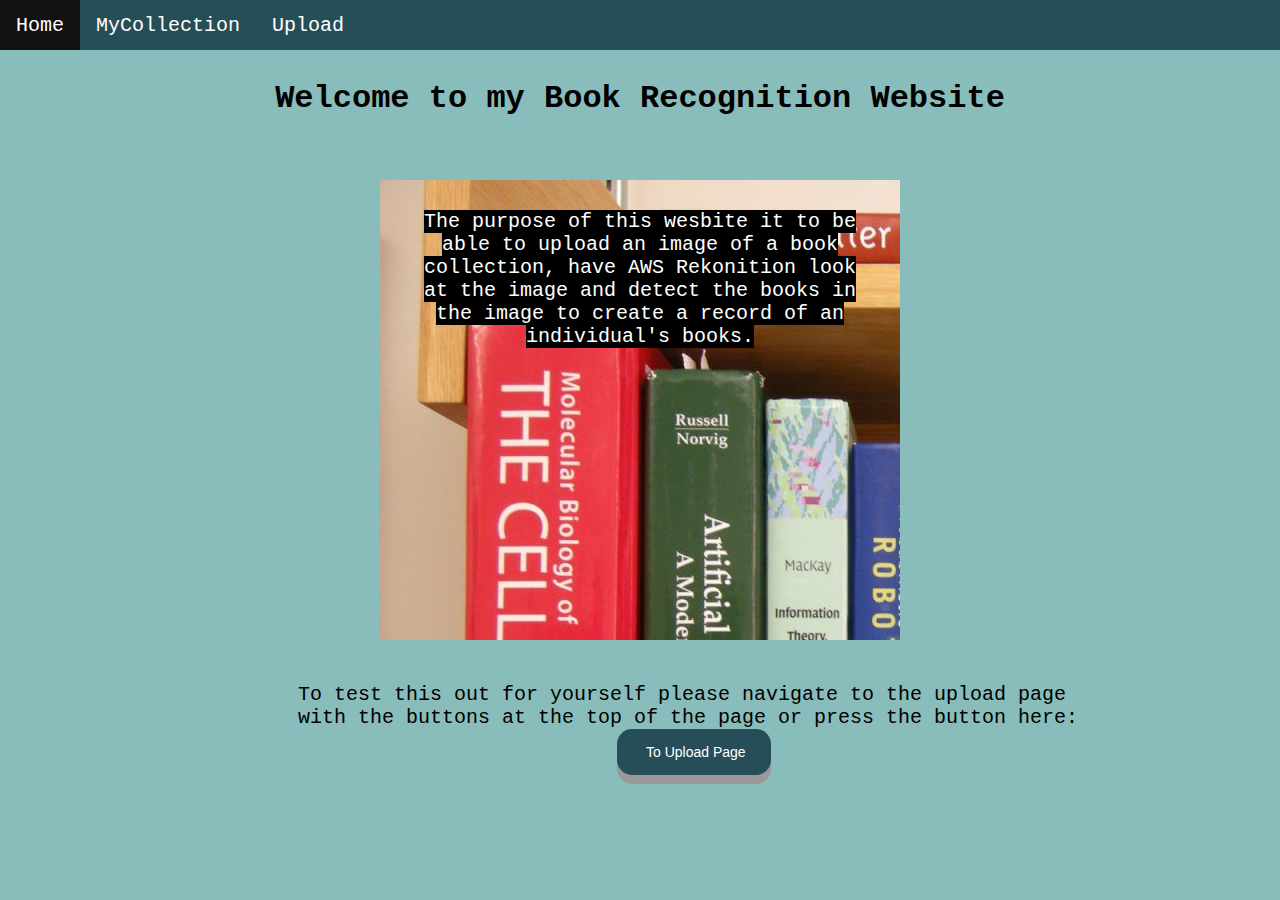
<file: index.html>
<!DOCTYPE html>
<link rel="stylesheet" type="text/css" href="index_style_sheet.css">
<html>
<ul>
    <li><a href="index.html">Home</a></li>
    <li><a href="MyCollection.html">MyCollection</a></li>
    <li><a href="upload.html">Upload</a></li>
</ul>

<body>
    <h1>Welcome to my Book Recognition Website</h1>
    
    <p class="p1">



        <span> The purpose of this wesbite it to be able to upload an image of a book collection,
        have AWS Rekonition look at the image and detect the books in the image to create a
        record of an individual's books.</span> 
    </p>



    <p class="p2">
        To test this out for yourself please navigate to the upload page 
        with the buttons at the top of the page or press the button here:
         <a href="upload.html"><button class="button"> To Upload Page</button></a>
</body>

</html>
</file>
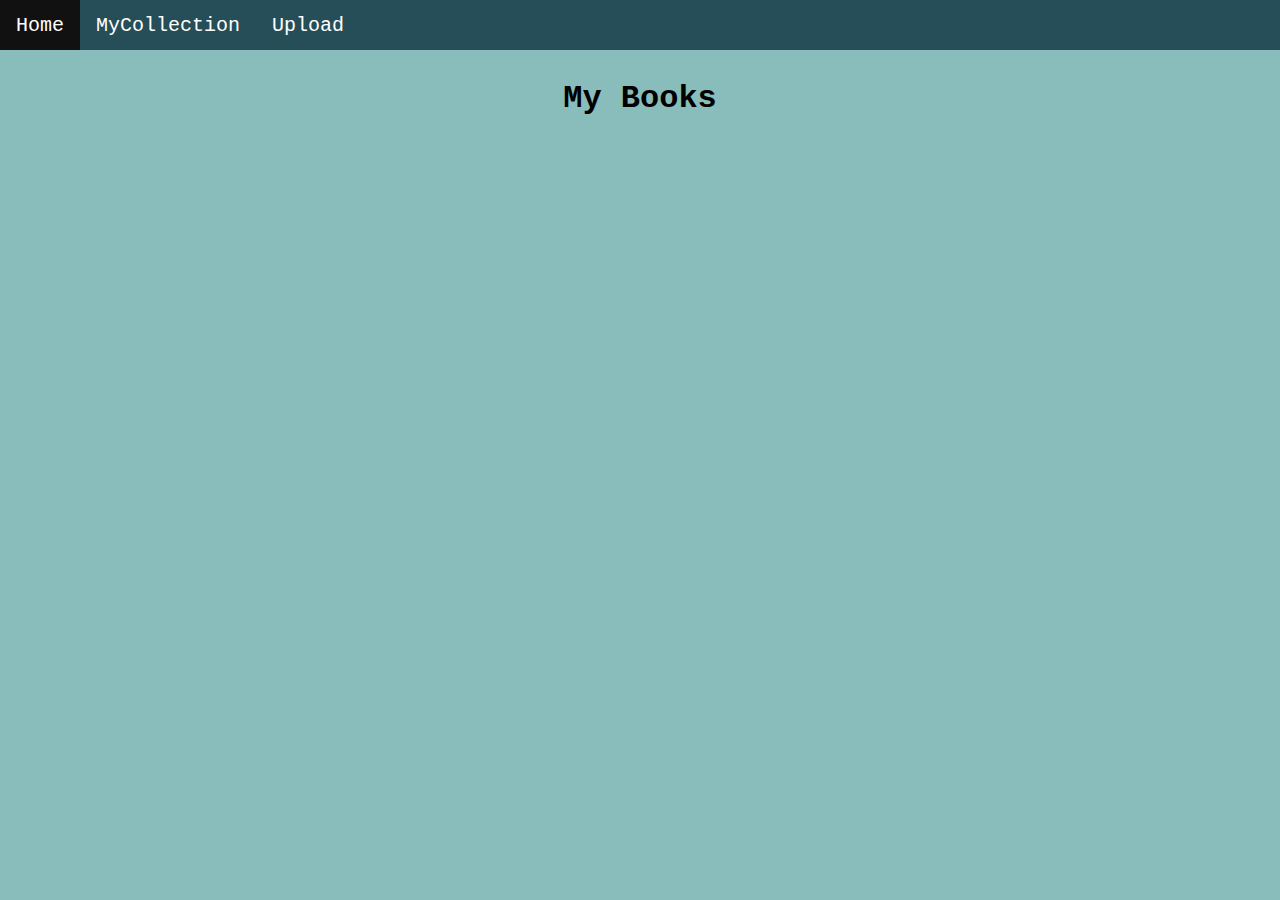
<file: MyCollection.html>
<!DOCTYPE html>
<link rel="stylesheet" type="text/css" href="index_style_sheet.css">
    <ul>
        <li><a href="index.html">Home</a></li>
        <li><a href="MyCollection.html">MyCollection</a></li>
        <li><a href="upload.html">Upload</a></li>
    </ul>
<head>
    <meta charset="UTF-8">
    <meta name="viewport" content="width=device-width, initial-scale=1.0">
    <title>My Books</title>
</head>
<body>
    <h1>My Books</h1>
    <div id="myBooks"></div>

    
    <script src="getBooks.js"></script>
</body>
</html>
</file>
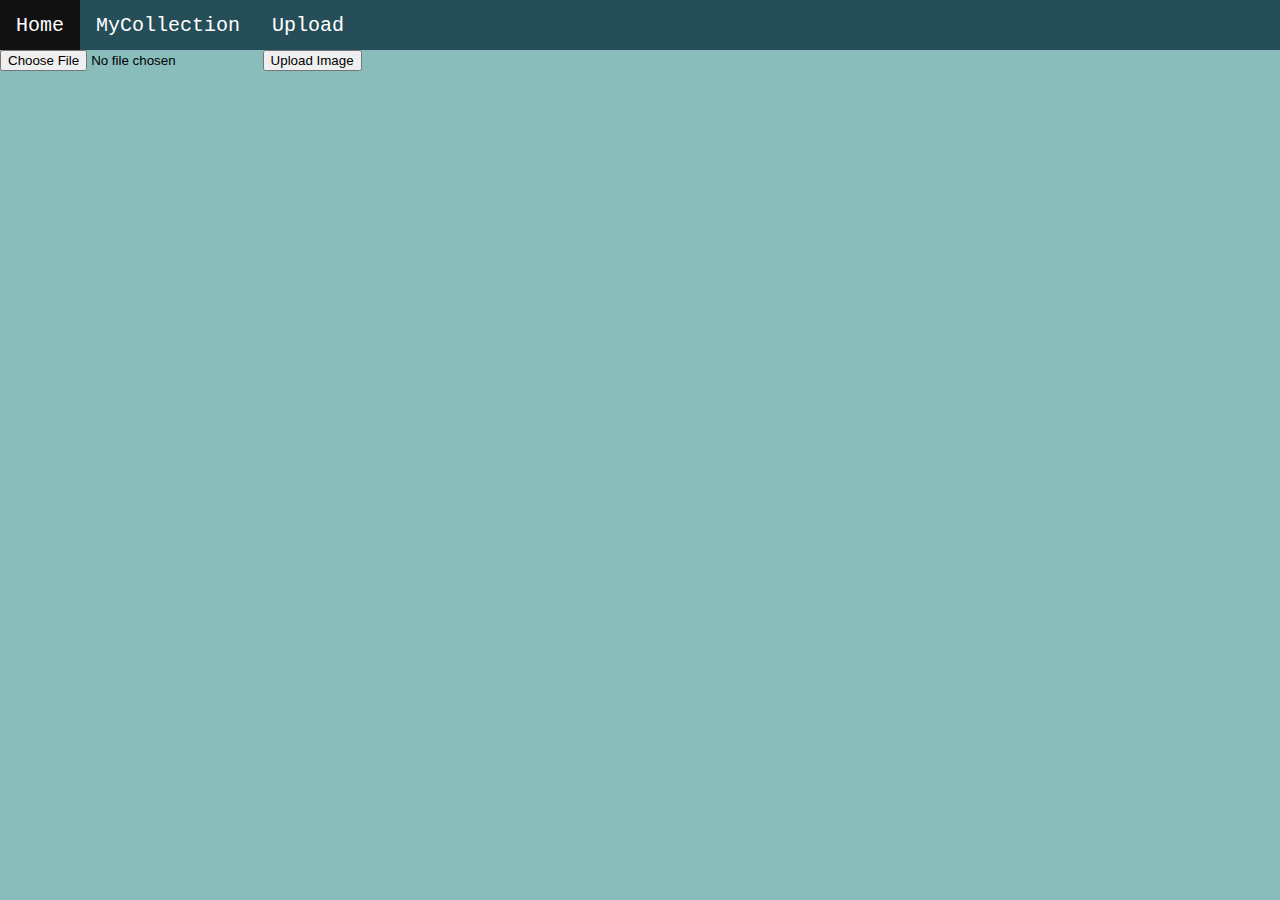
<file: upload.html>
<!DOCTYPE html>
<link rel="stylesheet" type="text/css" href="index_style_sheet.css">
<html>
<ul>
    <li><a href="index.html">Home</a></li>
    <li><a href="MyCollection.html">MyCollection</a></li>
    <li><a href="upload.html">Upload</a></li>
</ul>

<body> 
  
      <form action="API" method="post" enctype="multipart/form-data">
        <input type="file" name="imageFile">
        <input type="submit" value="Upload Image">
    </form>
    <script src="Cookies.js"></script>
    <script src="Image.js"></script>
</body>

</html>
</file>
<file: index_style_sheet.css>
ul {
    list-style-type: none;
    margin: 0;
    padding: 0;
    overflow: hidden;
    background-color: #254E58;
    height: 50px;
}

li {
    float: left;
}

li a {
    display: block;
    color: white;
    text-align: center;
    padding: 14px 16px;
    text-decoration: none;
    font-size: 20px;
}

li a:hover {
    background-color: #111;
}

body {
    margin: 0px;
    font-family:'Courier New', Courier, monospace;
    background-color: #88BDBC;
    
}

h1 {
    color: black;
    text-align: center;
   
    padding: 30px;
    height: 50px;
    margin: 0px;
    
    
}
.p1 {
    
    align-items: center;
    text-align: center;
    background-color: #88BDBC;
    height: 400px;
    color: white;
    padding: 30px;

    font-size: 20px;
    margin-left: 380px;
    margin-right: 380px;
    background-image: url("bookshelf.jpg");
    
}
p span{
    background-color: black;
}
img{
    height: 400px;
    width: 400px;
    margin-left: auto;
    margin-right: auto;
    display: block;
}
.p2{
    align-items: center;
    text-align: center;
    background-color: #88BDBC;
   
    color: black;

    text-wrap: pretty;
    white-space: pre;
    font-size: 20px;
    margin: 0px;
 
   
}


.button {
    display: inline-block;
    padding: 15px 25px;
    font-size: 14px;
    cursor: pointer;
    text-align: center;
    text-decoration: none;
    outline: none;
    color: #fff;
    background-color: #254E58;
    border: none;
    border-radius: 15px;
    box-shadow: 0 9px #999;
  }
  
  .button:hover {background-color: #387483}
  
  .button:active {
    background-color: #3e8e41;
    box-shadow: 0 5px #666;
    transform: translateY(4px);
  }

  .p3{
    float: left;
    width: 45%;
    text-align: center;
  }
  .p4{
    float: right;
    width: 45%;
    text-align: center;
  }
</file>
